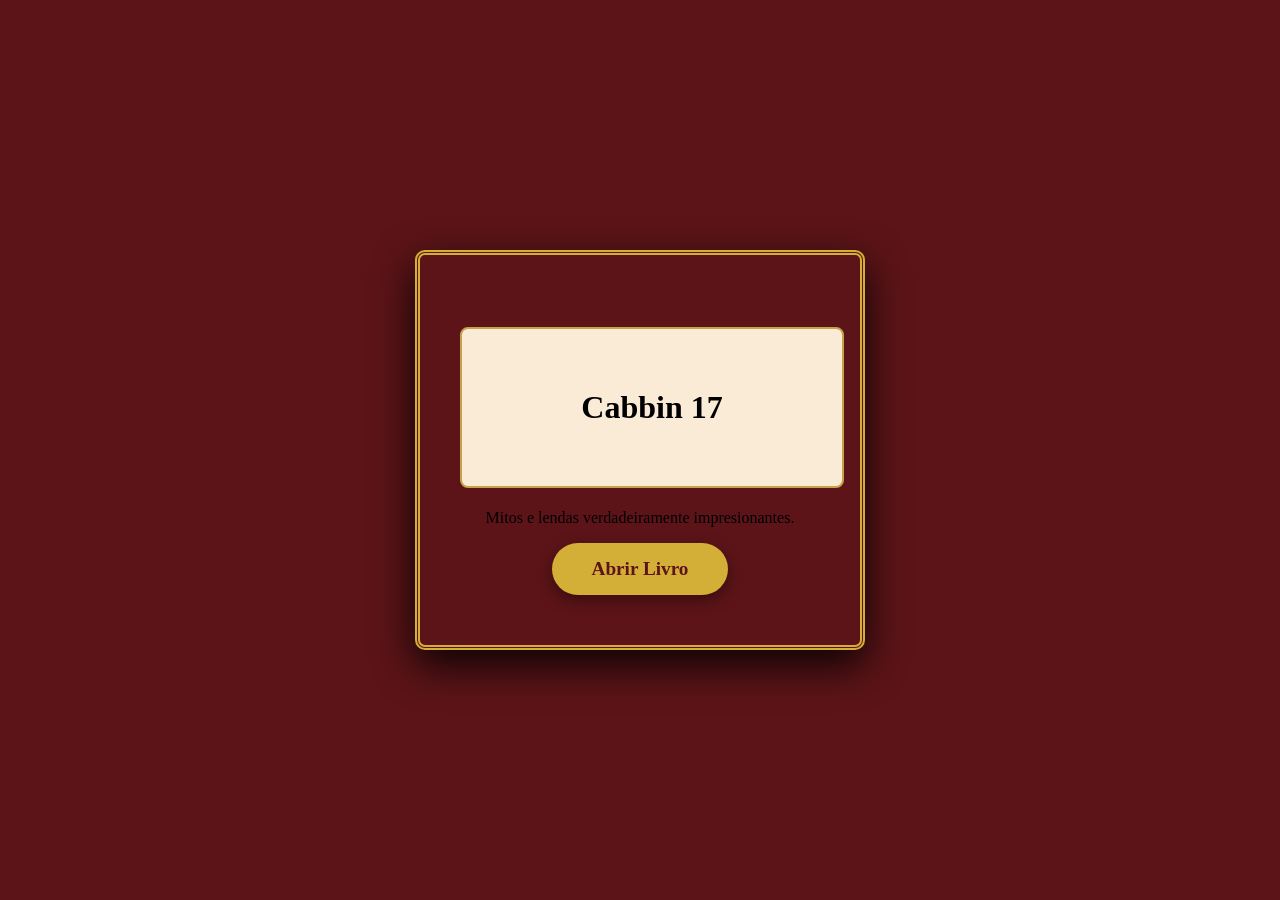
<file: index.html>
<!DOCTYPE html>
<html lang="pt-BR">
<head>
    <meta charset="utf-8">
    <meta name="viewport" content="width=device-width, initial-scale=1.0">
    <title>Cabbin 17 - Mitos</title>
   
    <link rel="stylesheet" href="/style/style2.css">
</head>
<body>
   
    <div id="tela-capa" class="capa-container">
        <div class="capa-livro">
            <h1>Cabbin 17</h1>
            <p>Mitos e lendas verdadeiramente impresionantes.</p>
            <button class="btn-abrir" onclick="abrirLivro()">Abrir Livro</button>
        </div>
    </div>


    <div id="tela-principal" class="container" style="display: none;">
       
        <div class="topo-acoes">
            <button class="btn-voltar" onclick="voltarInicio()">Voltar</button>
           
            <div class="seletor-casas">
                <span>Sua benção:</span>
                <button class="btn-skin skin-apollo" title="Apollo" onclick="mudarDeus('skin-apollo')"></button>
                <button class="btn-skin skin-athena" title="Athena" onclick="mudarDeus('skin-athena')"></button>
                <button class="btn-skin skin-hermes" title="Hermes" onclick="mudarDeus('skin-hermes')"></button>
                <button class="btn-skin skin-afrodite" title="Afrodite" onclick="mudarDeus('skin-afrodite')"></button>
            </div>
        </div>


        <header>
            <h1 id="tituloPrincipal">Cabbin 17</h1>
            <p>Selecione um mito para iniciar a leitura</p>
        </header>


        <div class="main-content">
           
            <div class="menu-contos" id="menuContos"></div>


            <div class="leitor-conto" id="leitorConto">
                <h2 id="contoTitulo">Selecione uma história</h2>
                <p id="contoTexto">Clique em um dos mitos ao lado para ler a sua história e biografia.</p>
                <div id="contoNota" class="nota-alvo" style="display: none;"></div>
            </div>
           
        </div>


        <footer>
            <p>Cabbin 17 • Acampamento Meio-Sangue</p>
        </footer>


    </div>
   
    <script src="js/script.js"></script>
</body>  
</html>
</file>
<file: style/style2.css>
body{
    margin: 0;
    height: 100vh;
    display: flex;
    align-items: center;
    justify-content: center;
    background-color: #5c1418;
    font-family: Georgia, 'Times New Roman', Times, serif;
}


.capa-livro h1{
   
    width: 320px;
    padding: 60px 30px;
    background-color: antiquewhite;
    border:2px solid #c8a24a ;
    border-radius: 8px;
    text-align: center;
   
   }
.capa-livro{
 background-color: #5c1418;
 padding: 50px 40px;
 border-radius: 10px;
 border: 5px double #d4af37;
 box-shadow: 0 15px 40px rgba(0,0,0,0.9);
 text-align: center;
 max-width: 450px;
 width: 100%;
 box-sizing:border-box;
 transition: all 0.5sease;
}


.capa-container{
display: flex;
justify-content: center;
align-items: center;
width: 100%;
padding: 20px;
box-sizing: border-box;


}


.container{
    width: 90%;
    max-width: 900px;
    background-color: var(--bg-principal);
    color: var(--texto-principal);
    padding: 40px;
    border-radius: 12px;
    box-shadow: 0 10px 30px rgba(0,0,0,0.7);
    border: 3px double var(--borda-ouro);
    box-sizing: border-box;
    position: relative;
    transition: background-color 0.5s ease, color 0.5s ease, border-color ease ;


}


.btn-abrir{
    background-color: #d4af37;
    color:#5c1418;
    border: none;
    padding: 15px 40px;
    font-size: 1.2rem;
    font-family:Georgia, serif;
    font-weight: bold;
    cursor: pointer;
    border-radius: 30px;
    box-shadow: 0 5px 15px rgba(0,0,0,0.4);
    transition: all 0.3s ease;
}


.btn-voltar{
    background-color: transparent;
    color: var(--texto-destaque);
    border: 1px solid var(--texto-destaque);
    padding: 8px 16px;
    font-size: 0.9rem;
    font-family: Georgia,serif;
    cursor: pointer;
    border-radius: 4px;
    transition: all 03s ease;
}
:root {
    --bg-principal: #F6F4E7;   /* Cor de fundo do "livro" (card principal) */
    --bg-leitor: #cdac6c;      /* Cor de fundo da caixa onde o conto é lido */
    --texto-principal: #595959; /* Cor do texto padrão (marrom escuro) */
    --texto-destaque: #303030;  /* Cor de títulos e destaques */
    --borda-ouro: #1b1a1a;      /* Cor das bordas decorativas (dourado) */
    --btn-bg: #e6ccb2;          /* Cor de fundo dos botões do menu de contos */
    --btn-texto: #3e2723;       /* Cor do texto dos botões do menu de contos */
}



/* Skin apollo (Vermelho e Ouro) */
.skin-apollo {
    --bg-principal: #FFD6B2;
    --bg-leitor: #FFB280;
    --texto-principal: #3d2600;
    --texto-destaque: #ff9101;
    --borda-ouro: #060606;
    --btn-bg: #e0a96d;
    --btn-texto: #0c0c0c;
}


/* Skin Athena (azul e Prata) */
.skin-athena{
    --bg-principal: #c5d2e0;
    --bg-leitor: #f4fbf7;
    --texto-principal: #041040;
    --texto-destaque: #1a472a;
    --borda-ouro: #0b055e; /* Prata */
    --btn-bg: #8bbfa3;
    --btn-texto: #0b2f1d;
}


/* Skin hermes (verde e Bronze/Ouro) */
.skin-hermes{
    --bg-principal: #c3db93;
    --bg-leitor: #f4f8fb;
    --texto-principal: #0d2a13;
    --texto-destaque: #122b13;
    --borda-ouro: #cd7f32; /* Bronze */
    --btn-bg: #90b3d6;
    --btn-texto: #0d1b2a;
}


/* Skin afrodite (rosa e prata) */
.skin-afrodite{
    --bg-principal: #ffddd9;
    --bg-leitor: #fffdf2;
    --texto-principal: #410d41;
    --texto-destaque: #fe00dd;
    --borda-ouro: #373737; /* Preto/Carvão */
    --btn-bg: #e8db7d;
    --btn-texto: #1f1f1e;
}
</file>
